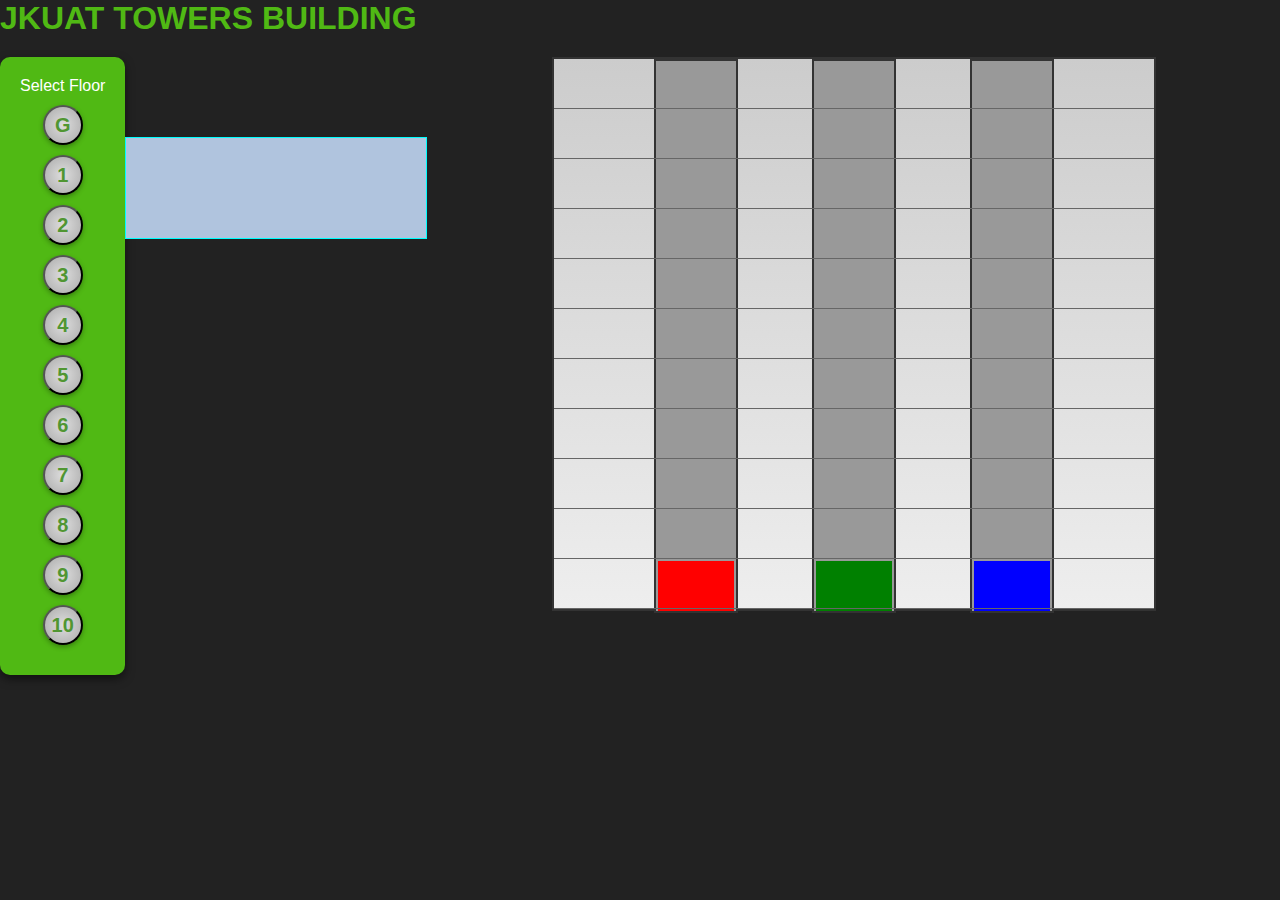
<file: simpleElevatorMachineVisualization/index.html>
<!DOCTYPE html>
<html lang="en">
<head>
  <meta charset="UTF-8">
  <title>JKUAT TOWERS</title>
  <link rel="stylesheet" href="styles.css">
  
</head>
<body>
 
  <h1 id="head">JKUAT TOWERS BUILDING</h1>
  
  <div id="setup" class="grid-container">
    <div id="user_menu"> Select Floor
    <button class="menu_buttons" id="0">G</button>
    <button class="menu_buttons" id="1">1</button>
    <button class="menu_buttons" id="2">2</button>
    <button class="menu_buttons" id="3">3</button>
    <button class="menu_buttons" id="4">4</button>
    <button class="menu_buttons" id="5">5</button>
    <button class="menu_buttons" id="6">6</button>
    <button class="menu_buttons" id="7">7</button>
    <button class="menu_buttons" id="8">8</button>
    <button class="menu_buttons" id="9">9</button>
    <button class="menu_buttons" id="10">10</button>
    
  </div>

  <div id="userFeedbackdiv">
    <p id="userFeedback"></p>

  </div>


  <div id="building" class="grid-item">
    <!-- Floor lines will be inserted via JavaScript -->
    <div id="shafts-container">
      <!-- Elevator A (red) -->
      <div class="shaft" id="shaftA">
         <div class="elevator" id="elevatorA">
           <div class="door left"></div>
           <div class="door right"></div>
         </div>
      </div>
      <!-- Elevator B (green) -->
      <div class="shaft" id="shaftB">
         <div class="elevator" id="elevatorB">
           <div class="door left"></div>
           <div class="door right"></div>
         </div>
      </div>
      <!-- Elevator C (blue) -->
      <div class="shaft" id="shaftC">
         <div class="elevator" id="elevatorC">
           <div class="door left"></div>
           <div class="door right"></div>
         </div>
      </div>
    </div>
  </div>
</div>

<script src="code.js"></script>
  </body>
</html>
</file>
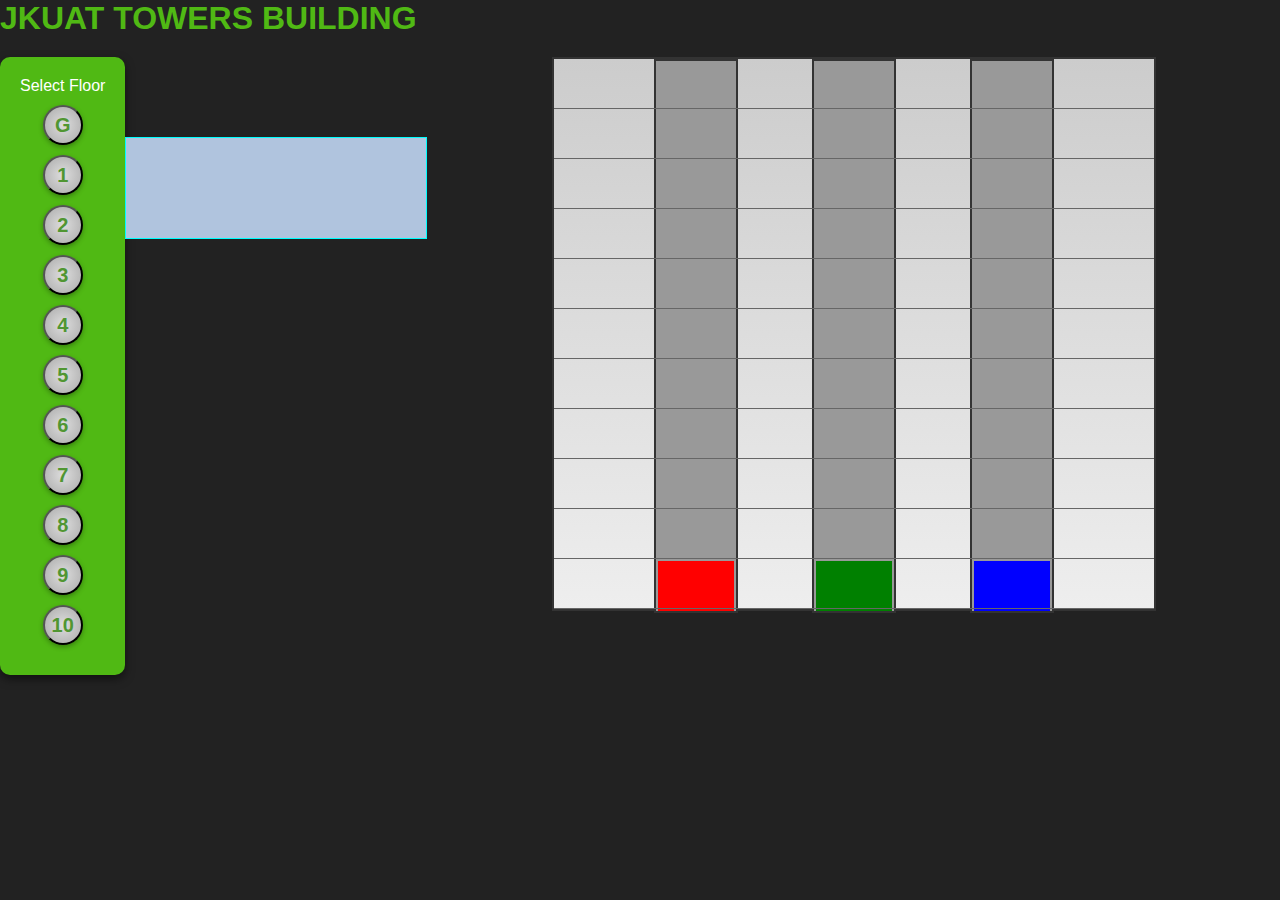
<file: simpleElevatorMachineVisualization/elevatorAutomaticallyBacktoGroundFloor/index.html>
<!DOCTYPE html>
<html lang="en">
<head>
  <meta charset="UTF-8">
  <title>JKUAT TOWERS</title>
  <link rel="stylesheet" href="styles.css">
  
</head>
<body>
 
  <h1 id="head">JKUAT TOWERS BUILDING</h1>
  
  <div id="setup" class="grid-container">
    <div id="user_menu"> Select Floor
    <button class="menu_buttons" id="0">G</button>
    <button class="menu_buttons" id="1">1</button>
    <button class="menu_buttons" id="2">2</button>
    <button class="menu_buttons" id="3">3</button>
    <button class="menu_buttons" id="4">4</button>
    <button class="menu_buttons" id="5">5</button>
    <button class="menu_buttons" id="6">6</button>
    <button class="menu_buttons" id="7">7</button>
    <button class="menu_buttons" id="8">8</button>
    <button class="menu_buttons" id="9">9</button>
    <button class="menu_buttons" id="10">10</button>
    
  </div>

  <div id="userFeedbackdiv">
    <p id="userFeedback"></p>

  </div>


  <div id="building" class="grid-item">
    <!-- Floor lines will be inserted via JavaScript -->
    <div id="shafts-container">
      <!-- Elevator A (red) -->
      <div class="shaft" id="shaftA">
          <div class="elevator" id="elevatorA">
            <div class="door left"></div>
            <div class="door right"></div>
          </div>
          
      </div>
      <!-- Elevator B (green) -->
      <div class="shaft" id="shaftB">
         <div class="elevator" id="elevatorB">
           <div class="door left"></div>
           <div class="door right"></div>
         </div>
      </div>
      <!-- Elevator C (blue) -->
      <div class="shaft" id="shaftC">
         <div class="elevator" id="elevatorC">
           <div class="door left"></div>
           <div class="door right"></div>
         </div>
      </div>
    </div>
  </div>
</div>

<script src="code.js"></script>
  </body>
</html>
</file>
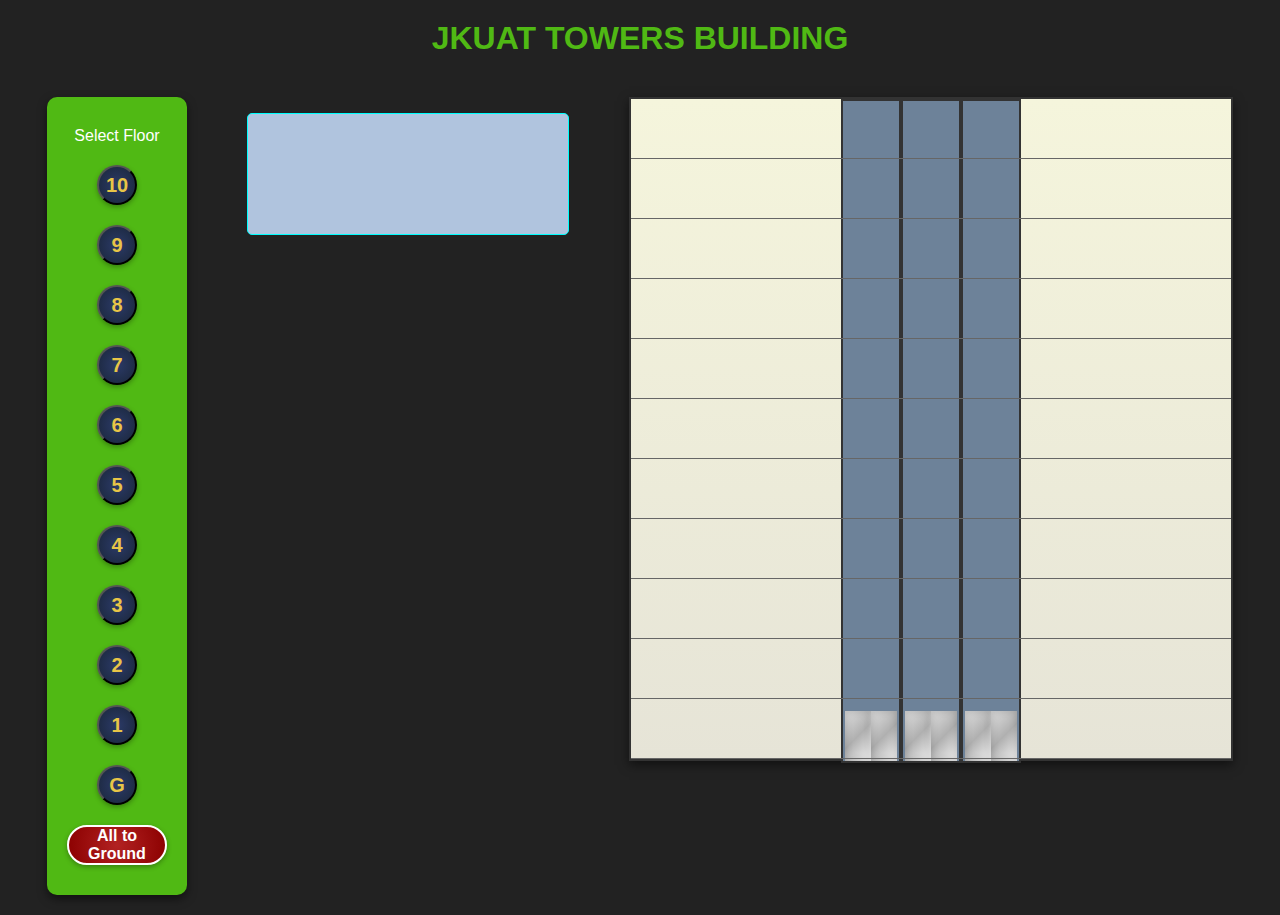
<file: simpleElevatorMachineVisualization/Final_Implementation/index.html>
<!DOCTYPE html>
<html lang="en">
<head>
  <meta charset="UTF-8">
  <title>JKUAT TOWERS</title>
  <link rel="stylesheet" href="styles.css">
</head>
<body>
  <h1 id="head">JKUAT TOWERS BUILDING</h1>
  
  <div id="setup">
    <div id="user_menu">Select Floor
      <button class="menu_buttons" id="10">10</button>
      <button class="menu_buttons" id="9">9</button>
      <button class="menu_buttons" id="8">8</button>
      <button class="menu_buttons" id="7">7</button>
      <button class="menu_buttons" id="6">6</button>
      <button class="menu_buttons" id="5">5</button>
      <button class="menu_buttons" id="4">4</button>
      <button class="menu_buttons" id="3">3</button>
      <button class="menu_buttons" id="2">2</button>
      <button class="menu_buttons" id="1">1</button>
      <button class="menu_buttons" id="0">G</button>
      <button id="allToGround">All to Ground</button>
    </div>

    <div id="userFeedbackdiv">
      <p id="userFeedback"></p>
    </div>

    <div id="building">
      <!-- Floor lines will be inserted via JavaScript -->
      <div id="shafts-container">
        <!-- Elevator A (red) -->
        <div class="shaft" id="shaftA">
          <div class="elevator" id="elevatorA">
            <div class="door left"></div>
            <div class="door right"></div>
          </div>
        </div>
        <!-- Elevator B (green) -->
        <div class="shaft" id="shaftB">
          <div class="elevator" id="elevatorB">
            <div class="door left"></div>
            <div class="door right"></div>
          </div>
        </div>
        <!-- Elevator C (blue) -->
        <div class="shaft" id="shaftC">
          <div class="elevator" id="elevatorC">
            <div class="door left"></div>
            <div class="door right"></div>
          </div>
        </div>
      </div>
    </div>
  </div>

  <script src="code.js"></script>
</body>
</html>
</file>
<file: simpleElevatorMachineVisualization/styles.css>
body { margin: 0; font-family: sans-serif;
background-color: #222; }
    /* UI Panel for floor selection and messages */

#user_menu {
    margin-top: 20px;
    max-width: 100px;
    max-height: 600px;
    flex-direction: column;
    display: block;
    gap: 10px;
    padding: 20px;
    background: rgb(80, 185, 20);
    color: white;
    border-radius: 10px;
    box-shadow: 0 4px 10px rgba(0, 0, 0, 0.5);
}
#head{margin: 0 auto;}

#userFeedback{
    background-color: #b0c4de;
    height: 100px;
    width: 300px;
    border: cyan 1px double;
    margin: 100px auto;
    font-size: medium;
    color: orange;
    padding: auto;

}

#userFeedbackLine{
    margin: auto;
}
h1{
    color: rgb(80, 185, 20);
    
}
.menu_buttons {
    width: 40px;
    height: 40px;
    background: radial-gradient(circle, #ddd, #aaa);
    border-radius: 50%;
    display: flex;
    justify-content: center;
    align-items: center;
    font-size: 20px;
    font-weight: bold;
    color: rgb(80, 150, 50);
    cursor: pointer;
    box-shadow: 0 2px 5px rgba(0, 0, 0, 0.3);
    transition: 0.2s;
    margin: 10px auto;
}
.menu_buttons:active {
    background: radial-gradient(circle, #bbb, #888);
    box-shadow: inset 0 2px 5px rgba(0, 0, 0, 0.5);
}

.floor-button {
      margin: 3px;
      padding: 6px 10px;
      cursor: pointer;
}
    /* Building Container */
#building {
     width: 600px;
      height: 550px; /* 11 floors x 50px each */
      position: relative;
      border: 2px solid #333;
      display: block;
      margin: 20px auto;
      background: linear-gradient(to top, #eee 0%, #ccc 100%);
      background-color: white;
}

#setup{
    display: flex;
}
    /* Floor lines */
.floor-line {
      position: absolute;
      left: 0;
      right: 0;
      height: 1px;
      background: #666;
}
    /* Shafts container: three shafts arranged side by side */
#shafts-container {
      position: absolute;
      width: 400px;
      height: 100%;
      left: 50%;
      transform: translateX(-50%);
      display: flex;
      justify-content: space-between;
}
    /* Individual shaft styling */
.shaft {
      position: relative;
      width: 80px;
      height: 100%;
      border: 2px solid #333;
      background: #999;
}
    /* Elevator Cabin */
.elevator {
      position: absolute;
      width: 76px;
      height: 50px;
      bottom: 0; /* starts at Ground */
      left: 2px;
      background: #222;
      overflow: hidden;
}
    /* Door Panels */
.door {
      position: absolute;
      top: 0;
      width: 38px; /* half the elevator width */
      height: 100%;
      transition: left 0.5s;
}
.door.left { left: 0; }
.door.right { left: 38px; }
</file>
<file: simpleElevatorMachineVisualization/elevatorAutomaticallyBacktoGroundFloor/styles.css>
body { margin: 0; font-family: sans-serif;
background-color: #222; }
    /* UI Panel for floor selection and messages */

#user_menu {
    margin-top: 20px;
    max-width: 100px;
    max-height: 600px;
    flex-direction: column;
    display: block;
    gap: 10px;
    padding: 20px;
    background: rgb(80, 185, 20);
    color: white;
    border-radius: 10px;
    box-shadow: 0 4px 10px rgba(0, 0, 0, 0.5);
}
#head{margin: 0 auto;}

#userFeedback{
    background-color: #b0c4de;
    height: 100px;
    width: 300px;
    border: cyan 1px double;
    margin: 100px auto;
    font-size: medium;
    color: orange;
    padding: auto;

}

#userFeedbackLine{
    margin: auto;
}
h1{
    color: rgb(80, 185, 20);
    
}
.menu_buttons {
    width: 40px;
    height: 40px;
    background: radial-gradient(circle, #ddd, #aaa);
    border-radius: 50%;
    display: flex;
    justify-content: center;
    align-items: center;
    font-size: 20px;
    font-weight: bold;
    color: rgb(80, 150, 50);
    cursor: pointer;
    box-shadow: 0 2px 5px rgba(0, 0, 0, 0.3);
    transition: 0.2s;
    margin: 10px auto;
}
.menu_buttons:active {
    background: radial-gradient(circle, #bbb, #888);
    box-shadow: inset 0 2px 5px rgba(0, 0, 0, 0.5);
}

.floor-button {
      margin: 3px;
      padding: 6px 10px;
      cursor: pointer;
}
    /* Building Container */
#building {
     width: 600px;
      height: 550px; /* 11 floors x 50px each */
      position: relative;
      border: 2px solid #333;
      display: block;
      margin: 20px auto;
      background: linear-gradient(to top, #eee 0%, #ccc 100%);
      background-color: white;
}

#setup{
    display: flex;
}
    /* Floor lines */
.floor-line {
      position: absolute;
      left: 0;
      right: 0;
      height: 1px;
      background: #666;
}
    /* Shafts container: three shafts arranged side by side */
#shafts-container {
      position: absolute;
      width: 400px;
      height: 100%;
      left: 50%;
      transform: translateX(-50%);
      display: flex;
      justify-content: space-between;
}
    /* Individual shaft styling */
.shaft {
      position: relative;
      width: 80px;
      height: 100%;
      border: 2px solid #333;
      background: #999;
}
    /* Elevator Cabin */
.elevator {
      position: absolute;
      width: 76px;
      height: 50px;
      bottom: 0; /* starts at Ground */
      left: 2px;
      background: #222;
      overflow: hidden;
}
    /* Door Panels */
.door {
      position: absolute;
      top: 0;
      width: 38px; /* half the elevator width */
      height: 100%;
      transition: left 0.5s;
}
.door.left { left: 0; }
.door.right { left: 38px; }
</file>
<file: simpleElevatorMachineVisualization/Final_Implementation/styles.css>
body {
    margin: 0;
    font-family: sans-serif;
    background-color: #222;
}

/* Header */
#head {
    margin: 20px auto;
    color: rgb(80, 185, 20);
    text-align: center;
    font-size: 2em;
}

/* UI Panel for floor selection */
#user_menu {
    margin: 20px;
    max-width: 120px;
    display: flex;
    flex-direction: column;
    gap: 20px;
    padding: 30px 20px;
    background: rgb(80, 185, 20);
    color: white;
    border-radius: 10px;
    box-shadow: 0 4px 10px rgba(0, 0, 0, 0.5);
    align-items: center;
}

/* Feedback panel */
#userFeedbackdiv {
    margin: 20px;
    display: flex;
    justify-content: center;
}

#userFeedback {
    background-color: #b0c4de;
    height: 100px;
    width: 300px;
    border: 1px double cyan;
    font-size: medium;
    color: orange;
    padding: 10px;
    text-align: center;
    display: flex;
    align-items: center;
    justify-content: center;
    border-radius: 5px;
}

/* Floor selection buttons */
.menu_buttons {
    width: 40px;
    height: 40px;
    background: radial-gradient(circle, #2B3A67, #1A2639);
    border-radius: 50%;
    display: flex;
    justify-content: center;
    align-items: center;
    font-size: 20px;
    font-weight: bold;
    color: #E8C547;
    cursor: pointer;
    box-shadow: 0 2px 5px rgba(0, 0, 0, 0.3);
    transition: 0.2s;
    margin: 0 auto;
}

.menu_buttons:hover {
    background: radial-gradient(circle, #3C4F8A, #2B3A67);
}

.menu_buttons:active {
    background: radial-gradient(circle, #4A4A4A, #333);
    box-shadow: inset 0 2px 5px rgba(0, 0, 0, 0.5);
}

/* All to Ground button */
#allToGround {
    width: 100px;
    height: 40px;
    background: radial-gradient(circle, #B22222, #8B0000);
    border: 2px solid #FFFFFF;
    border-radius: 20px;
    display: flex;
    justify-content: center;
    align-items: center;
    font-size: 16px;
    font-weight: bold;
    color: #FFFFFF;
    cursor: pointer;
    box-shadow: 0 2px 5px rgba(0, 0, 0, 0.3);
    transition: 0.2s;
    margin: 0 auto;
}

#allToGround:hover {
    background: radial-gradient(circle, #C82222, #9B0000);
}

#allToGround:active {
    background: radial-gradient(circle, #4A4A4A, #333);
    box-shadow: inset 0 2px 5px rgba(0, 0, 0, 0.5);
}

/* Building container */
#setup {
    display: flex;
    justify-content: center;
    align-items: flex-start;
    gap: 20px;
    flex-wrap: wrap;
}

#building {
    width: 600px;
    height: 660px; /* Matches 11 floors at 60px each */
    position: relative;
    border: 2px solid #333;
    background: linear-gradient(180deg, #F5F5DC 0%, #E6E4D7 100%);
    margin: 20px;
    box-shadow: 0 4px 10px rgba(0, 0, 0, 0.5);
}

/* Floor lines */
.floor-line {
    position: absolute;
    left: 0;
    right: 0;
    height: 1px;
    background: #666;
}

/* Shafts container */
#shafts-container {
    position: absolute;
    width: 180px;
    height: 100%;
    left: 50%;
    transform: translateX(-50%);
    display: flex;
    justify-content: space-between;
}

/* Individual shaft styling */
.shaft {
    position: relative;
    width: 56px;
    height: 100%;
    border: 2px solid #333;
    background: #6D8299;
}

/* Elevator Cabin */
.elevator {
    position: absolute;
    width: 52px;
    height: 50px;
    bottom: 0;
    left: 2px;
    background: #222;
    overflow: hidden;
}

/* Door Panels */
.door {
    position: absolute;
    top: 0;
    width: 26px;
    height: 100%;
    background: linear-gradient(135deg, #E0E0E0, #B0B0B0, #F5F5F5);
    box-shadow: inset 0 0 8px rgba(0, 0, 0, 0.2), 0 0 5px rgba(255, 255, 255, 0.5);
    transition: left 0.5s;
    cursor: pointer;
}

.door:hover {
    opacity: 0.9;
}

.door.left {
    left: 0;
}

.door.right {
    left: 26px;
}
</file>
